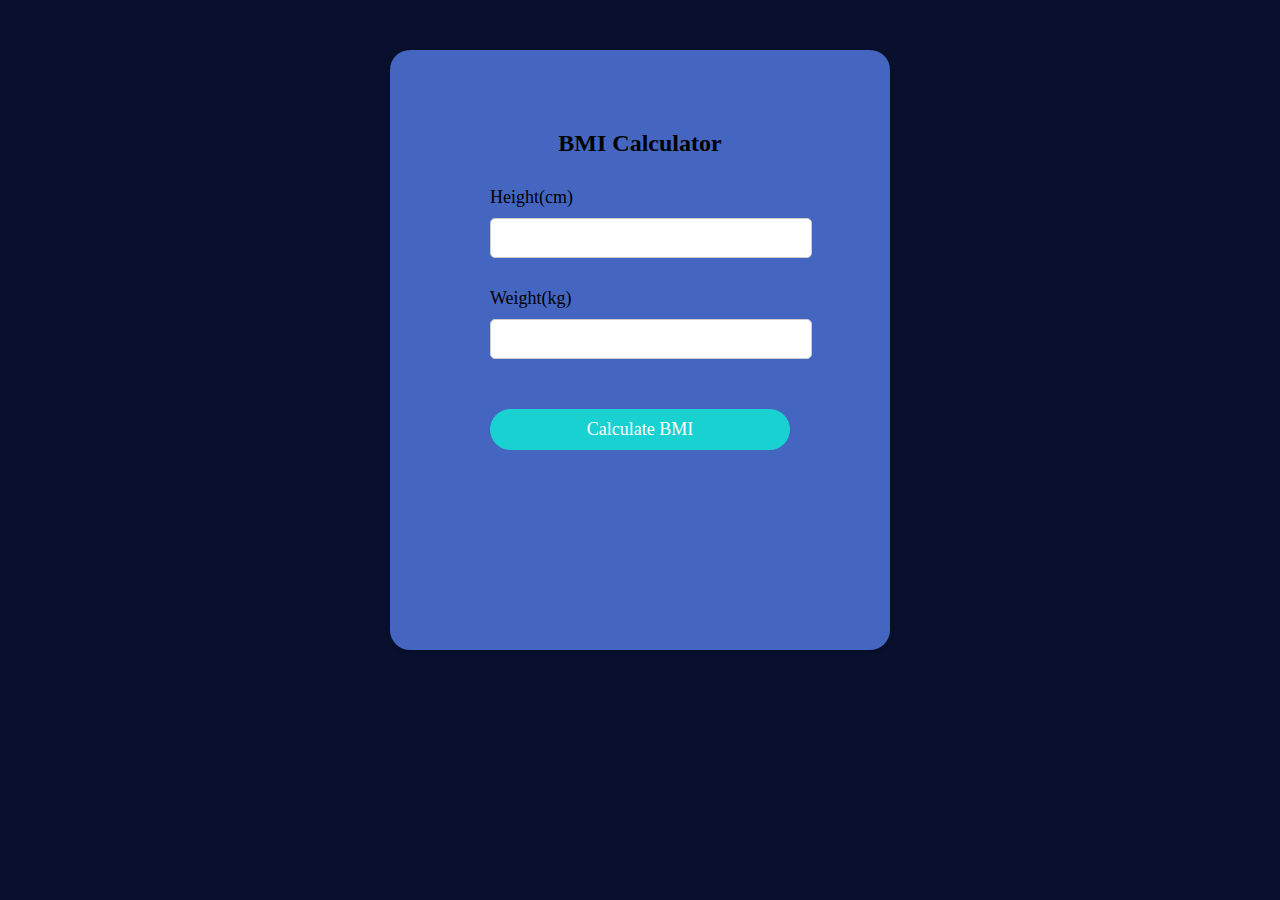
<file: index.html>
<!DOCTYPE html>
<html lang="en">
<head>
    <meta charset="UTF-8">
    <meta name="viewport" content="width=device-width, initial-scale=1.0">
    <title>BMI CALCULATOR</title>
    <link rel="stylesheet" href="./style.css">
</head>
<body>
    <div class="container">
        <h2 class="title">BMI Calculator</h2>

        <div class="input-container">
            <label for="height">Height(cm)</label>
            <input type="number" id="height">
        </div>
        <div class="input-container">
            <label for="weight">Weight(kg)</label>
            <input type="number" id="weight">
        </div>
        <button onclick="calculateBMI()">Calculate BMI</button>
        <div id="result"></div>
    </div>
    
</body>
<script src="./main.js"></script>

</html>
</file>
<file: style.css>
*{
    font-family: fantasy;
    background-color: #08102d;
}
.container{
    max-width: 300px;
    height: 400px;
    margin: 50px auto;
    padding: 100px;
    background-color: #4466c0;
    border-radius: 20px;
    box-shadow: 0 2px 5px rgba(0, 0, 0, 0.2);
}
.title{
    margin-top: -20px;
    margin-bottom: 10px;
    color: black;
    background-color:#4466c0;
    text-align: center;
}
label{
    background-color:#4466c0;
}
input{
    background-color: white;
}
.input-container{
    margin-top: 30px;
    background-color:#4466c0;
}

label{
    display: block;
    margin-bottom: 10px;
    font-size: 18px;
    color:black;
}

input[type="number"]{
    width: 100%;
    padding: 10px;
    font-size: 16px;
    border: 1px solid #ccc;
    border-radius: 5px;
    outline-color:#00a38d ;

}
button{
    display: block;
    width: 100%;
    padding: 10px;
    font-size: 18px;
    color: #fff;
    background-color: rgb(25, 209, 209);
    border: none;
    border-radius: 100px;
    cursor: pointer;
    transition-duration: 0.3s;
    margin-top: 50px;
}

button:hover{
    background-color:lightgreen;
}
#result{
    margin-top: 20px;
    font-size: 18px;
    text-align: center;
    color:wheat;
    background-color: #4466c0 ;
}
</file>
